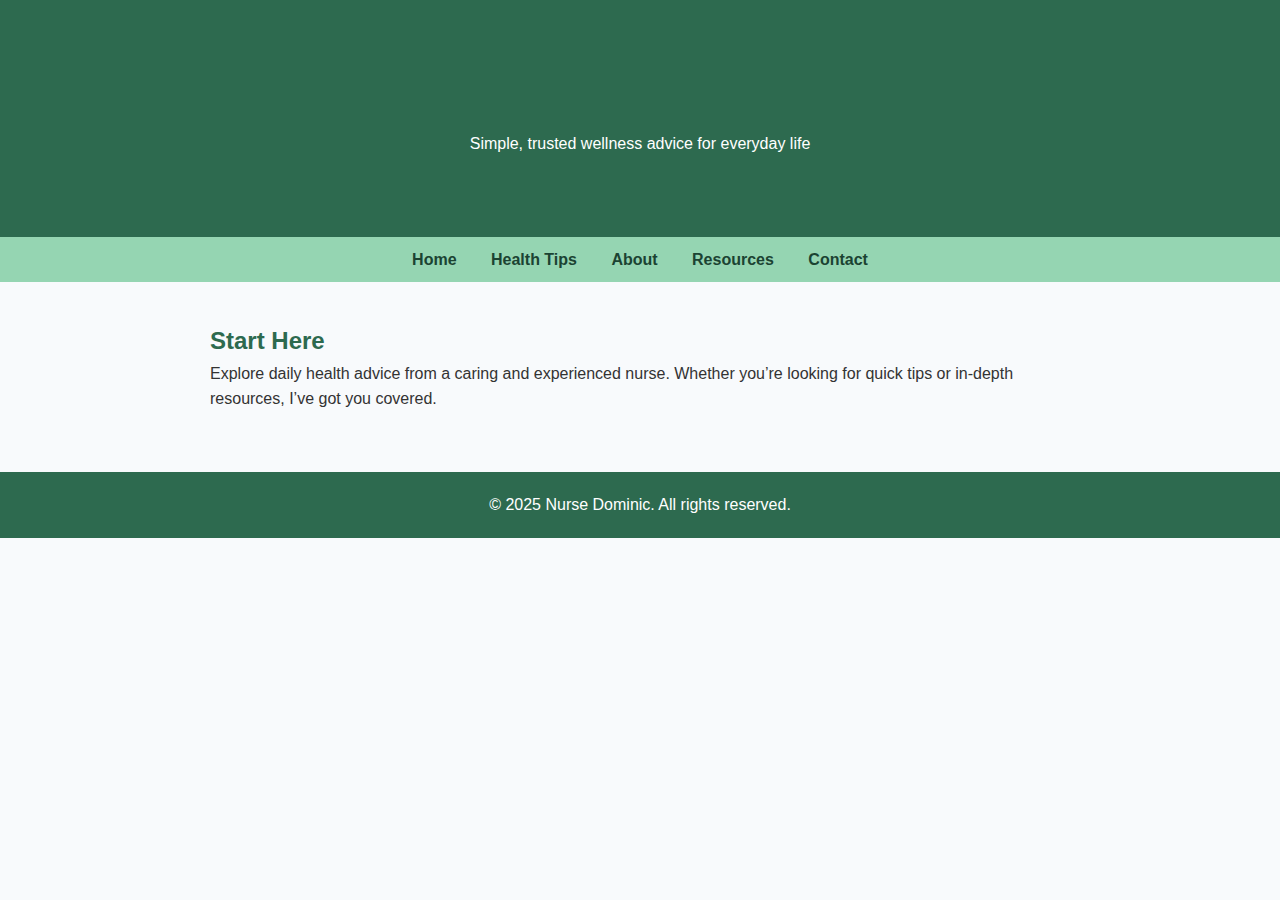
<file: index.html>
<!DOCTYPE html>
<html lang="en">
<head>
  <meta charset="UTF-8" />
  <meta name="viewport" content="width=device-width, initial-scale=1.0" />
  <title>Nurse Dominic – Health Tips</title>
  <link rel="stylesheet" href="styles.css" />
</head>
<body>

  <header class="hero">
    <h1>Welcome to Nurse Dominic's Health Tips</h1>
    <p>Simple, trusted wellness advice for everyday life</p>
  </header>

  <nav>
    <a href="index.html">Home</a>
    <a href="tips.html">Health Tips</a>
    <a href="about.html">About</a>
    <a href="resources.html">Resources</a>
    <a href="contact.html">Contact</a>
  </nav>

  <main>
    <section>
      <h2>Start Here</h2>
      <p>Explore daily health advice from a caring and experienced nurse. Whether you’re looking for quick tips or in-depth resources, I’ve got you covered.</p>
    </section>
  </main>

  <footer>
    &copy; 2025 Nurse Dominic. All rights reserved.
  </footer>

</body>
</html>
</file>
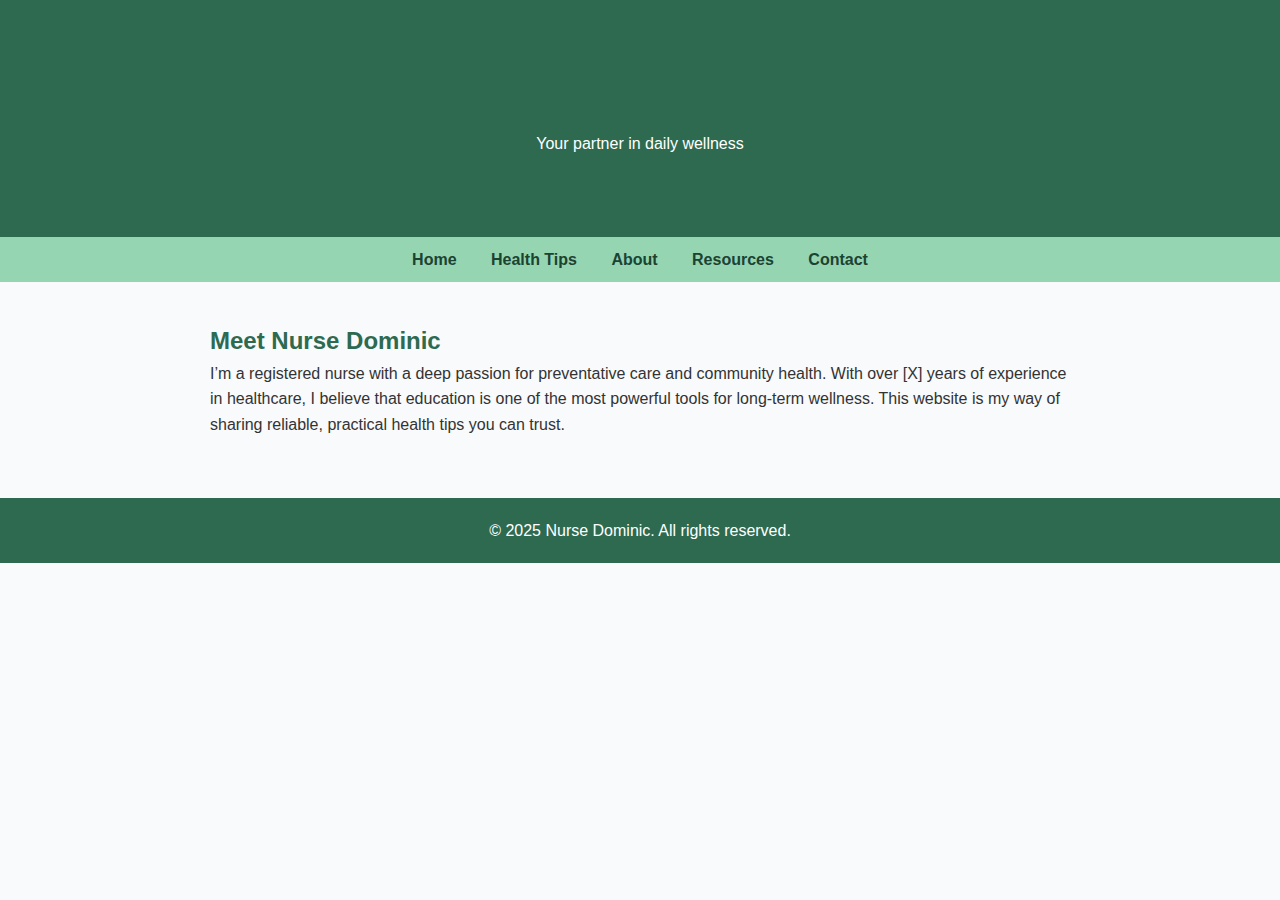
<file: about.html>
<!DOCTYPE html>
<html lang="en">
<head>
  <meta charset="UTF-8" />
  <meta name="viewport" content="width=device-width, initial-scale=1.0" />
  <title>About – Nurse Dominic</title>
  <link rel="stylesheet" href="styles.css" />
</head>
<body>

  <header class="hero">
    <h1>About Nurse Dominic</h1>
    <p>Your partner in daily wellness</p>
  </header>

  <nav>
    <a href="index.html">Home</a>
    <a href="tips.html">Health Tips</a>
    <a href="about.html">About</a>
    <a href="resources.html">Resources</a>
    <a href="contact.html">Contact</a>
  </nav>

  <main>
    <section>
      <h2>Meet Nurse Dominic</h2>
      <p>I’m a registered nurse with a deep passion for preventative care and community health. With over [X] years of experience in healthcare, I believe that education is one of the most powerful tools for long-term wellness. This website is my way of sharing reliable, practical health tips you can trust.</p>
    </section>
  </main>

  <footer>
    &copy; 2025 Nurse Dominic. All rights reserved.
  </footer>

</body>
</html>
</file>
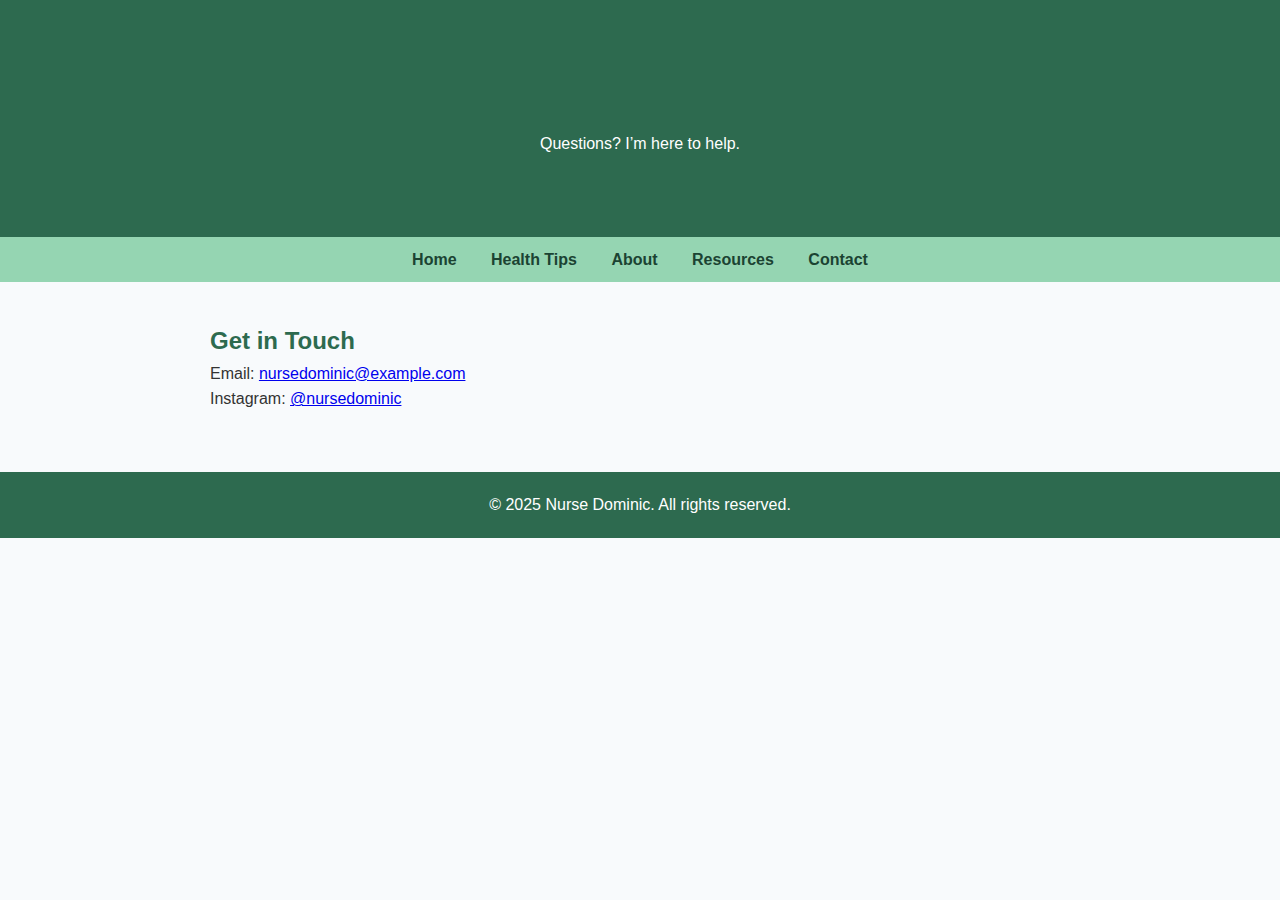
<file: contact.html>
<!DOCTYPE html>
<html lang="en">
<head>
  <meta charset="UTF-8" />
  <meta name="viewport" content="width=device-width, initial-scale=1.0" />
  <title>Contact – Nurse Dominic</title>
  <link rel="stylesheet" href="styles.css" />
</head>
<body>

  <header class="hero">
    <h1>Contact Nurse Dominic</h1>
    <p>Questions? I’m here to help.</p>
  </header>

  <nav>
    <a href="index.html">Home</a>
    <a href="tips.html">Health Tips</a>
    <a href="about.html">About</a>
    <a href="resources.html">Resources</a>
    <a href="contact.html">Contact</a>
  </nav>

  <main>
    <section>
      <h2>Get in Touch</h2>
      <p>Email: <a href="mailto:nursedominic@example.com">nursedominic@example.com</a></p>
      <p>Instagram: <a href="https://instagram.com/nursedominic" target="_blank">@nursedominic</a></p>
    </section>
  </main>

  <footer>
    &copy; 2025 Nurse Dominic. All rights reserved.
  </footer>

</body>
</html>
</file>
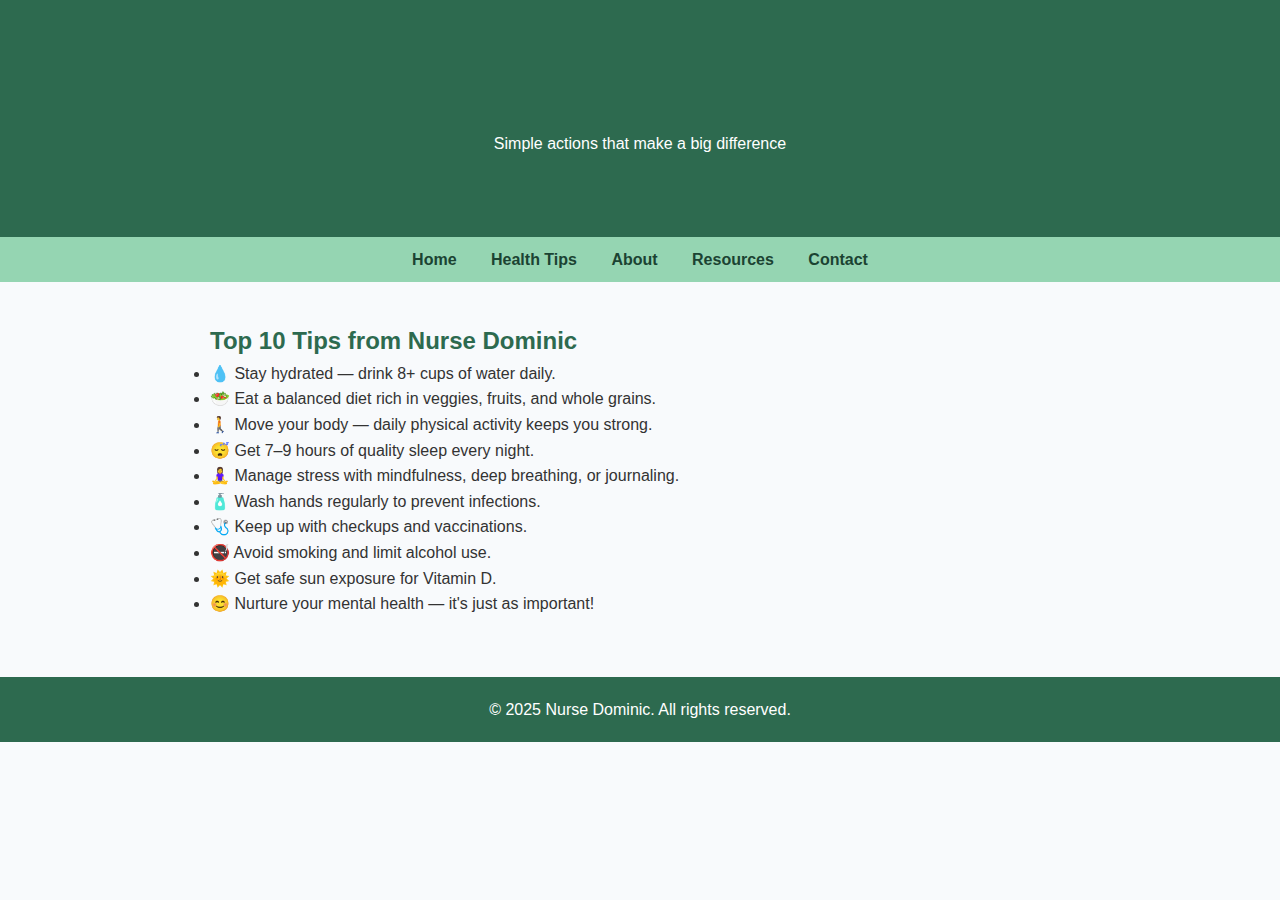
<file: tips.html>
<!DOCTYPE html>
<html lang="en">
<head>
  <meta charset="UTF-8" />
  <meta name="viewport" content="width=device-width, initial-scale=1.0" />
  <title>Health Tips – Nurse Dominic</title>
  <link rel="stylesheet" href="styles.css" />
</head>
<body>

  <header class="hero">
    <h1>Daily Health Tips</h1>
    <p>Simple actions that make a big difference</p>
  </header>

  <nav>
    <a href="index.html">Home</a>
    <a href="tips.html">Health Tips</a>
    <a href="about.html">About</a>
    <a href="resources.html">Resources</a>
    <a href="contact.html">Contact</a>
  </nav>

  <main>
    <section>
      <h2>Top 10 Tips from Nurse Dominic</h2>
      <ul>
        <li>💧 Stay hydrated — drink 8+ cups of water daily.</li>
        <li>🥗 Eat a balanced diet rich in veggies, fruits, and whole grains.</li>
        <li>🚶 Move your body — daily physical activity keeps you strong.</li>
        <li>😴 Get 7–9 hours of quality sleep every night.</li>
        <li>🧘‍♀️ Manage stress with mindfulness, deep breathing, or journaling.</li>
        <li>🧴 Wash hands regularly to prevent infections.</li>
        <li>🩺 Keep up with checkups and vaccinations.</li>
        <li>🚭 Avoid smoking and limit alcohol use.</li>
        <li>🌞 Get safe sun exposure for Vitamin D.</li>
        <li>😊 Nurture your mental health — it's just as important!</li>
      </ul>
    </section>
  </main>

  <footer>
    &copy; 2025 Nurse Dominic. All rights reserved.
  </footer>

</body>
</html>
</file>
<file: styles.css>
* {
  box-sizing: border-box;
  margin: 0;
  padding: 0;
}

body {
  font-family: 'Segoe UI', Tahoma, Geneva, Verdana, sans-serif;
  background: #f8fafc;
  color: #333;
  line-height: 1.6;
}

header.hero {
  background-color: #2d6a4f;
  color: white;
  padding: 80px 20px;
  text-align: center;
}

nav {
  background: #95d5b2;
  text-align: center;
  padding: 10px 0;
}

nav a {
  margin: 0 15px;
  text-decoration: none;
  color: #1b4332;
  font-weight: bold;
}

main {
  max-width: 900px;
  margin: 40px auto;
  padding: 0 20px;
}

section {
  margin-bottom: 40px;
}

h1, h2 {
  color: #2d6a4f;
}

footer {
  background: #2d6a4f;
  color: white;
  text-align: center;
  padding: 20px 10px;
  margin-top: 60px;
}
</file>
